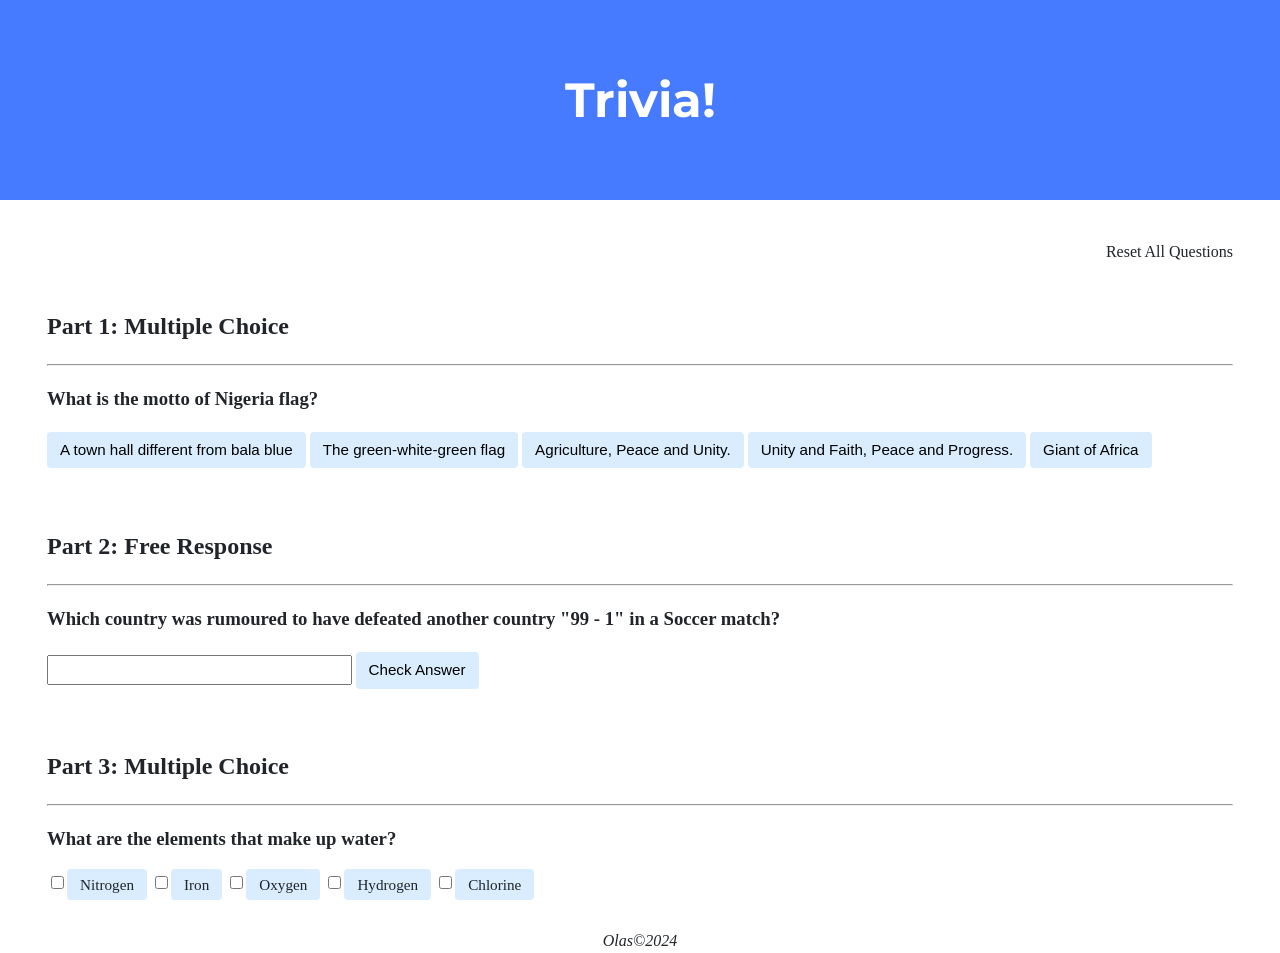
<file: index.html>
<!DOCTYPE html>

<html lang="en">
    <head>
        <link href="https://fonts.googleapis.com/css2?family=Montserrat:wght@500&display=swap" rel="stylesheet">
        <link href="styles.css" rel="stylesheet">
        <title>Trivia!</title>
        <script>
            // TODO: Add code to check answers to questions
            // Wait for DOM content to load
            document.addEventListener('DOMContentLoaded', function() {

                // Get element with class "correct"
                let correct = document.querySelector('.correct');
                // Get all elements with class "incorrect"
                let incorrects = document.querySelectorAll(".incorrect");

                // Add event listener to correct button
                correct.addEventListener('click', function() {

                    for (let i = 0; i < incorrects.length; i++) {
                        incorrects[i].style.backgroundColor = '#d9edff';
                    }
                    // Set background color to green
                    correct.style.backgroundColor = 'Green';
                    // Go to parent element of correct button and find the first element with class "feedback" which has that parent
                    correct.parentElement.querySelector('.feedback').innerHTML = 'Correct! <img width="25" height="25" src="https://img.icons8.com/color/25/checkmark--v1.png" alt="checkmark--v1"/>';
                });
                
                // When any incorrect answer is clicked, change color to red.
                for (let i = 0; i < incorrects.length; i++) {
                             
                    incorrects[i].addEventListener('click', function() {
                        // Set background color to red
                       for (let j = 0; j < incorrects.length; j++) {
                            if (i == j)
                                incorrects[j].style.backgroundColor = 'Red';
                            else
                                incorrects[j].style.backgroundColor = '#d9edff';
                       }
                        // Go to parent element of correct button and find the first element with class "feedback" which has that parent
                        incorrects[i].parentElement.querySelector('.feedback').innerHTML = 'Incorrect <img width="25" height="25" src="https://img.icons8.com/emoji/25/cross-mark-emoji.png" alt="cross-mark-emoji"/>';
                        correct.style.backgroundColor = '#d9edff';
                    });    
                } 

                /* let buttons = document.querySelectorAll(".incorrect");

                buttons.forEach((btn) => {
                    btn.addEventListener("click", (event) => {
                        
                            buttons.forEach((s) => {
                                if ( s == btn)
                                    s.style.backgroundColor = 'Red';
                                else
                                    s.style.backgroundColor = '#d9edff';
                            });
                        
                        btn.parentElement.querySelector('.feedback').innerHTML = 'Incorrect <img width="25" height="25" src="https://img.icons8.com/emoji/25/cross-mark-emoji.png" alt="cross-mark-emoji"/>';
                        correct.style.backgroundColor = '#d9edff';
                    });
                }); */

                // Check free response submission
                document.querySelector('#check').addEventListener('click', function() {
                    let input = document.querySelector('#country');
                    if (input.value.toUpperCase() === 'INDIA') {
                        input.style.backgroundColor = 'green';
                        input.parentElement.querySelector('.feedback').innerHTML = 'Correct! <img width="20" height="20" src="https://img.icons8.com/color/20/checkmark--v1.png" alt="checkmark--v1"/>';
                    }
                    else {
                        input.style.backgroundColor = 'red';
                        input.parentElement.querySelector('.feedback').innerHTML = 'Incorrect <img width="20" height="20" src="https://img.icons8.com/emoji/20/cross-mark-emoji.png" alt="cross-mark-emoji"/>';
                    }
                });


                // 3 question. 
                // Get element with class "rights"
                let rights = document.querySelectorAll(".right");
                // Get all elements with class "incorrect"
                let wrongs = document.querySelectorAll(".wrong");
                let right_count = 0;
                let wrong_count = 0;
                let count = 0;

                let inputs = document.querySelector('input');

                // Set all checkboxes state to false
                for (var i=0; i<inputs.length; i++)  {
                    if (inputs[i].type === 'checkbox')   {
                        inputs[i].checked = false;
                    }
                }

                // Add event listener to right button
                for (let i = 0; i < rights.length; i++) {
                    rights[i].addEventListener('click', function() {

                        if (rights[i].checked === true){
                            rights[i].nextSibling.style.backgroundColor = 'green';
                            ++right_count;
                            ++count;
                        }
                        else {             
                            rights[i].nextSibling.style.backgroundColor = '#d9edff';                                                      
                            --right_count;
                            --count;
                        }

                        if(count === 0){
                            rights[i].parentElement.querySelector('.feedback').innerHTML = '';
                        }
                        else if (count === 2 && right_count === 2){
                            // Go to parent element of correct button and find the first element with class "feedback" which has that parent
                            rights[i].parentElement.querySelector('.feedback').innerHTML = 'Correct! <img width="25" height="25" src="https://img.icons8.com/color/25/checkmark--v1.png" alt="checkmark--v1"/>';     
                        }
                        else{
                            rights[i].parentElement.querySelector('.feedback').innerHTML = 'Incorrect <img width="25" height="25" src="https://img.icons8.com/emoji/25/cross-mark-emoji.png" alt="cross-mark-emoji"/>';
                        }
                    });
                }    

                // Add event listener to wrong button
                for (let i = 0; i < wrongs.length; i++) {

                    wrongs[i].addEventListener('click', function() {
                        if (wrongs[i].checked === true){
                            wrongs[i].nextSibling.style.backgroundColor = 'red';
                            ++wrong_count;
                            ++count;
                        }
                        else {
                            wrongs[i].nextSibling.style.backgroundColor = '#d9edff';
                            --wrong_count;
                            --count;
                        }
     
                        if(count === 0){
                            wrongs[i].parentElement.querySelector('.feedback').innerHTML = '';
                        }
                        else if (count === 2 && right_count === 2){
                            // Go to parent element of correct button and find the first element with class "feedback" which has that parent
                            wrongs[i].parentElement.querySelector('.feedback').innerHTML = 'Correct! <img width="25" height="25" src="https://img.icons8.com/color/25/checkmark--v1.png" alt="checkmark--v1"/>';     
                        }
                        else if (count > 2 || wrong_count > 0){
                            // Go to parent element of correct button and find the first element with class "feedback" which has that parent
                            wrongs[i].parentElement.querySelector('.feedback').innerHTML = 'Incorrect <img width="25" height="25" src="https://img.icons8.com/emoji/25/cross-mark-emoji.png" alt="cross-mark-emoji"/>';
                        }    
                    });      
                }       
                
                document.querySelector('.reset').addEventListener('click', function() {
                    // Set all checkboxes state to false
                    let inputs = document.querySelectorAll('input');
                    let buttons = document.querySelectorAll("button");
                    
                    for (var i=0; i<inputs.length; i++)  {
                        
                        if (inputs[i].type === 'text')   {
                            inputs[i].value = '';
                            inputs[i].style.backgroundColor = 'white';
                        }
                        else if (inputs[i].type === 'checkbox')   {
                            inputs[i].checked = false;
                            inputs[i].nextSibling.style.backgroundColor = '#d9edff';
                        }
                        inputs[i].parentElement.querySelector('.feedback').innerHTML = '';
                    } 

                    for (var i=0; i<buttons.length; i++)  {
                        buttons[i].style.backgroundColor = '#d9edff';
                    }
                    buttons[0].parentElement.querySelector('.feedback').innerHTML = '';
                });
            });
        </script>
    </head>
    <body>
        <div class="header">
            <h1>Trivia!</h1>
        </div>

        <div class="container">  
            <div class="section control">
                <label class="reset">Reset All Questions</label>
            </div>

            <div class="section">
                <h2>Part 1: Multiple Choice </h2>
                <hr>
                <!-- TODO: Add multiple choice question here -->
                <h3>What is the motto of Nigeria flag?</h3>
                <button class="incorrect">A town hall different from bala blue</button>
                <button class="incorrect">The green-white-green flag</button>
                <button class="incorrect"> Agriculture, Peace and Unity.</button>
                <button class="correct">Unity and Faith, Peace and Progress.</button>
                <button class="incorrect">Giant of Africa</button>
                <p class="feedback"></p>
            </div>

            <div class="section">
                <h2>Part 2: Free Response</h2>
                <hr>
                <!-- TODO: Add free response question here -->
                <h3>Which country was rumoured to have defeated another country "99 - 1" in a Soccer match?</h3>
                <input type="text" id="country" />
                <button id="check">Check Answer</button>
                <p class="feedback"></p>
                <!-- <div class="tick"></div> -->
            </div>

            <div class="section">
                <h2>Part 3: Multiple Choice </h2>
                <hr>
                <!-- TODO: Add multiple choice question here -->
                <h3>What are the elements that make up water?</h3>
                <input type="checkbox" class="wrong" /><span>Nitrogen</span>
                <input type="checkbox" class="wrong" /><span>Iron</span>
                <input type="checkbox" class="right" /><span>Oxygen</span>
                <input type="checkbox" class="right" /><span>Hydrogen</span>
                <input type="checkbox" class="wrong" /><span>Chlorine</span>
                <p class="feedback"></p>
            </div>
        </div>
        <footer>
            <!-- <hr /> -->
            <address>
                Olas&COPY;2024
            </address>
        </footer>
    </body>
</html>
</file>
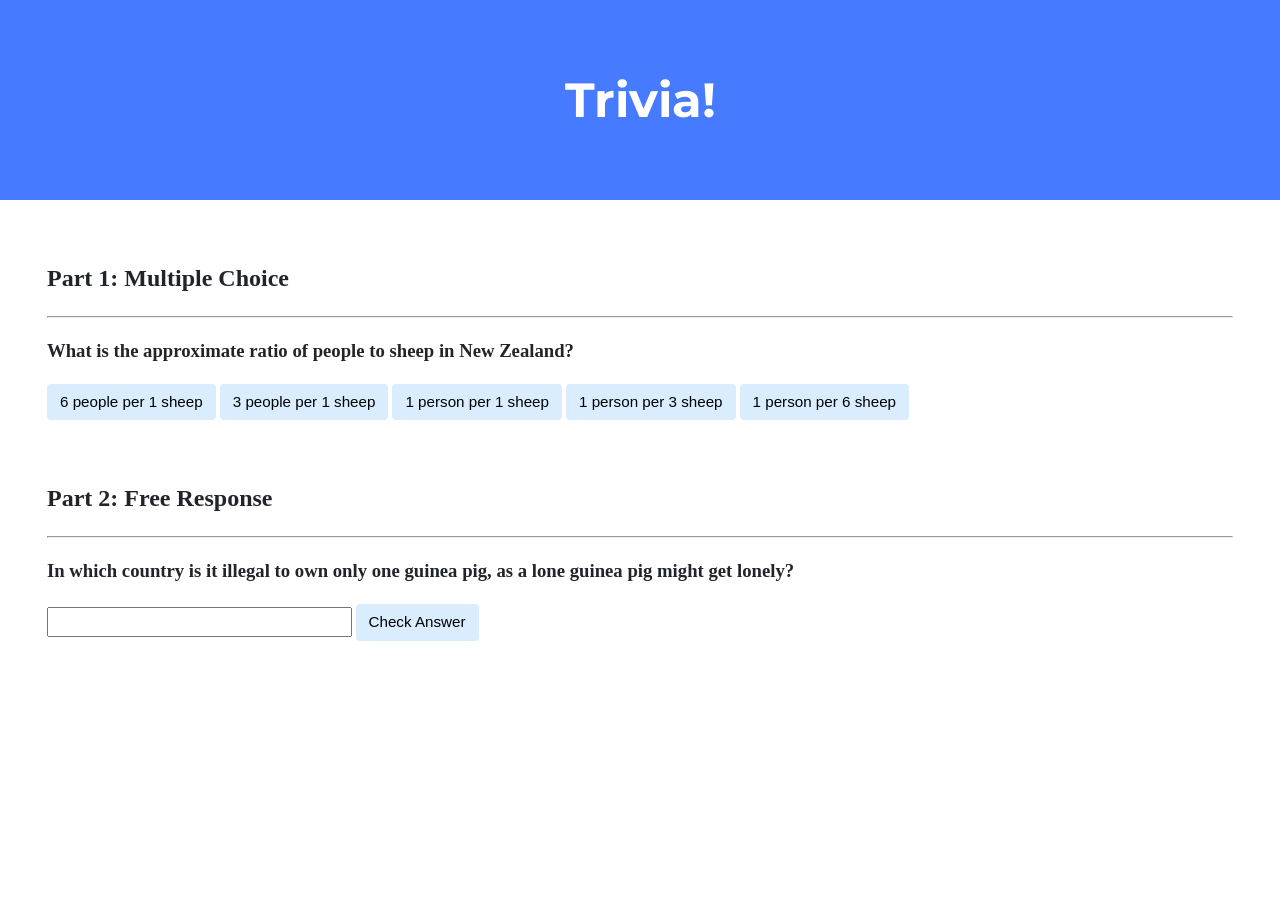
<file: default.html>
<!DOCTYPE html>

<html lang="en">
    <head>
        <link href="https://fonts.googleapis.com/css2?family=Montserrat:wght@500&display=swap" rel="stylesheet">
        <link href="styles.css" rel="stylesheet">
        <title>Trivia!</title>
        <script>
            function checkMultiChoice(event) {

                // Get the element which triggered the event
                let button = event.target;
                
                let inputs = document.querySelectorAll('button');

                for (let i = 0; i < inputs.length; i++) {
                    inputs[i].style.backgroundColor = '#d9edff';
                }

                // Check if the element's inner HTML matches expected answer
                if (button.innerHTML == '1 person per 6 sheep') {
                    button.style.backgroundColor = 'Green';
                    button.parentElement.querySelector('.feedback').innerHTML = 'Correct!';
                }
                else {
                    button.style.backgroundColor = 'Red';
                    button.parentElement.querySelector('.feedback').innerHTML = 'Incorrect';
                }
            }

            function checkFreeResponse(event) {

                // Get the element which triggered the event
                let button = event.target;

                // Get the input element corresponding to the button
                let input = button.parentElement.querySelector('input');

                // Check for correct answer
                if (input.value === 'Switzerland') {
                    input.style.backgroundColor = 'Green';
                    input.parentElement.querySelector('.feedback').innerHTML = 'Correct!';
                }
                if (input.value !== 'Switzerland') {
                    input.style.backgroundColor = 'Red';
                    input.parentElement.querySelector('.feedback').innerHTML = 'Incorrect';
                }
            }
        </script>
    </head>
    <body>
        <div class="header">
            <h1>Trivia!</h1>
        </div>

        <div class="container">
            <div class="section">
                <h2>Part 1: Multiple Choice </h2>
                <hr>
                <h3>What is the approximate ratio of people to sheep in New Zealand?</h3>
                <button class='button' onclick="checkMultiChoice(event)">6 people per 1 sheep</button>
                <button class='button' class='button' onclick="checkMultiChoice(event)">3 people per 1 sheep</button>
                <button class='button' onclick="checkMultiChoice(event)">1 person per 1 sheep</button>
                <button class='button' onclick="checkMultiChoice(event)">1 person per 3 sheep</button>
                <button class='button' onclick="checkMultiChoice(event)">1 person per 6 sheep</button>
                <p class="feedback"></p>
            </div>

            <div class="section">
                <h2>Part 2: Free Response</h2>
                <hr>
                <h3>In which country is it illegal to own only one guinea pig, as a lone guinea pig might get lonely?</h3>
                <input type="text" />
                <button onclick="checkFreeResponse(event)">Check Answer</button>
                <p class="feedback"></p>
            </div>
        </div>
    </body>
</html>
</file>
<file: styles.css>
body {
    background-color: #fff;
    color: #212529;
    font-size: 1rem;
    font-weight: 400;
    line-height: 1.5;
    margin: 0;
    text-align: left;
}

.container {
    margin-left: auto;
    margin-right: auto;
    padding-left: 15px;
    padding-right: 15px;
}

.header {
    background-color: #477bff;
    color: #fff;
    margin-bottom: 2rem;
    padding: 2rem 1rem;
    text-align: center;
}

.section {
    padding: 0.5rem 2rem 1rem 2rem;
}

.section:hover {
    background-color: #f5f5f5;
    transition: color 2s ease-in-out, background-color 0.15s ease-in-out;
}

h1 {
    font-family: 'Montserrat', sans-serif;
    font-size: 48px;
}

button, input[type="submit"], span {
    background-color: #d9edff;
    border: 1px solid transparent;
    border-radius: 0.25rem;
    font-size: 0.95rem;
    font-weight: 400;
    line-height: 1.5;
    padding: 0.375rem 0.75rem;
    text-align: center;
    transition: color 0.15s ease-in-out, background-color 0.15s ease-in-out, border-color 0.15s ease-in-out, box-shadow 0.15s ease-in-out;
    vertical-align: middle;
}


input[type="text"] {
    line-height: 1.8;
    width: 25%;
}

input[type="text"]:hover {
    background-color: #f5f5f5;
    transition: color 2s ease-in-out, background-color 0.15s ease-in-out;
}

.control{
    text-align: end;
}

.control > label {
    color: #212529;
    text-decoration: none;
}

.control > label:hover{
    background-color: #477bff;
    color: white;
    padding: 0.375rem 0.75rem;
}

footer{
    text-align: center;
    font-size: medium;
}
</file>
